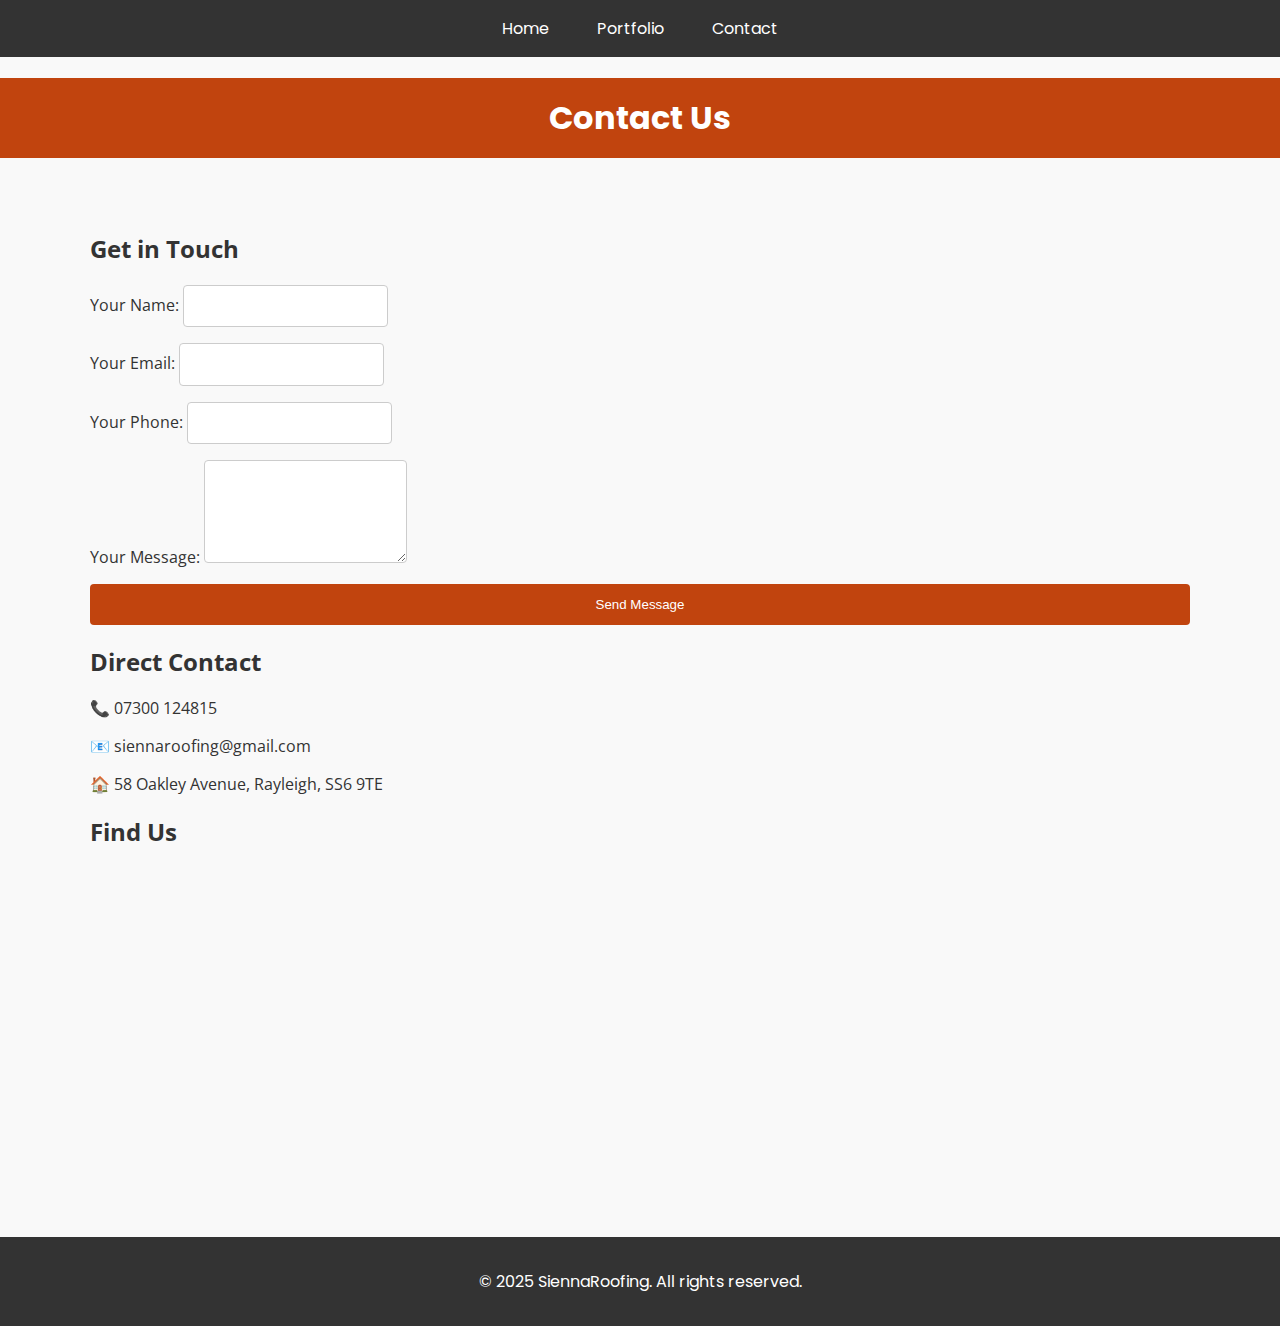
<file: contact.html>
<!DOCTYPE html>
<html lang="en">
<head>
  <meta charset="UTF-8">
  <title>SiennaRoofing | Contact</title>
  <link rel="stylesheet" href="style.css">
</head>
<body>
  <nav>
    <a href="index.html">Home</a>
    <a href="portfolio.html">Portfolio</a>
    <a href="contact.html">Contact</a>
  </nav>

  <header>
    <h1 style="text-align:center; padding:1rem; background:#c1440e; color:white;">Contact Us</h1>
  </header>

  <div class="container">
    <h2>Get in Touch</h2>
    <form action="https://formspree.io/f/xanpayyj" method="POST">
      <label>Your Name:
        <input type="text" name="name" required>
      </label>
      <label>Your Email:
        <input type="email" name="email" required>
      </label>
      <label>Your Phone:
        <input type="tel" name="phone">
      </label>
      <label>Your Message:
        <textarea name="message" rows="5" required></textarea>
      </label>
      <button type="submit">Send Message</button>
    </form>

    <h2>Direct Contact</h2>
    <p>📞 07300 124815</p>
    <p>📧 siennaroofing@gmail.com</p>
    <p>🏠 58 Oakley Avenue, Rayleigh, SS6 9TE</p>

    <h2>Find Us</h2>
    <!-- Replace the src below with your actual Google Maps embed link -->
    <iframe
      src="https://www.google.com/maps?q=58+Oakley+Avenue,+Rayleigh,+SS6+9TE&output=embed"
      width="100%" height="300" style="border:0;" allowfullscreen="" loading="lazy">
    </iframe>
  </div>

  <footer>
    <p>© 2025 SiennaRoofing. All rights reserved.</p>
  </footer>
</body>
</html>
</file>
<file: style.css>
@import url('https://fonts.googleapis.com/css2?family=Open+Sans&family=Poppins:wght@600&display=swap');

body {
  margin: 0;
  font-family: 'Open Sans', sans-serif;
  background: #f9f9f9;
  color: #333;
}

header, nav, footer {
  font-family: 'Poppins', sans-serif;
}

nav {
  background: #333;
  display: flex;
  justify-content: center;
}
nav a {
  color: white;
  padding: 1rem 1.5rem;
  text-decoration: none;
  transition: background 0.3s;
}
nav a:hover {
  background: #c1440e;
}

.hero {
  background: url('FB1fggFbW1pez97PQGLYt.jpeg') center/cover no-repeat;
  height: 80vh;
  display: flex;
  align-items: center;
  justify-content: center;
  position: relative;
}
.hero-overlay {
  background: rgba(0,0,0,0.55);
  padding: 2rem;
  text-align: center;
  color: white;
  border-radius: 8px;
}
.cta-btn {
  display: inline-block;
  margin-top: 1rem;
  padding: 0.8rem 1.5rem;
  background: #c1440e;
  color: white;
  text-decoration: none;
  border-radius: 4px;
  font-weight: bold;
}
.cta-btn:hover {
  background: #a6360b;
}

.container {
  max-width: 1100px;
  margin: auto;
  padding: 2rem;
}

.services {
  display: flex;
  gap: 1rem;
  flex-wrap: wrap;
}
.service {
  flex: 1;
  min-width: 250px;
  background: white;
  padding: 1rem;
  border-radius: 6px;
  box-shadow: 0 2px 6px rgba(0,0,0,0.1);
}

.gallery {
  display: grid;
  grid-template-columns: repeat(auto-fit, minmax(280px, 1fr));
  gap: 1rem;
}
.gallery img {
  width: 100%;
  border-radius: 6px;
  box-shadow: 0 2px 6px rgba(0,0,0,0.15);
}

form {
  display: flex;
  flex-direction: column;
  gap: 1rem;
}
input, textarea {
  padding: 0.8rem;
  border: 1px solid #ccc;
  border-radius: 4px;
}
button {
  background: #c1440e;
  color: white;
  padding: 0.8rem;
  border: none;
  border-radius: 4px;
  cursor: pointer;
}
button:hover {
  background: #a6360b;
}

footer {
  background: #333;
  color: white;
  text-align: center;
  padding: 1rem;
  margin-top: 2rem;
}
</file>
